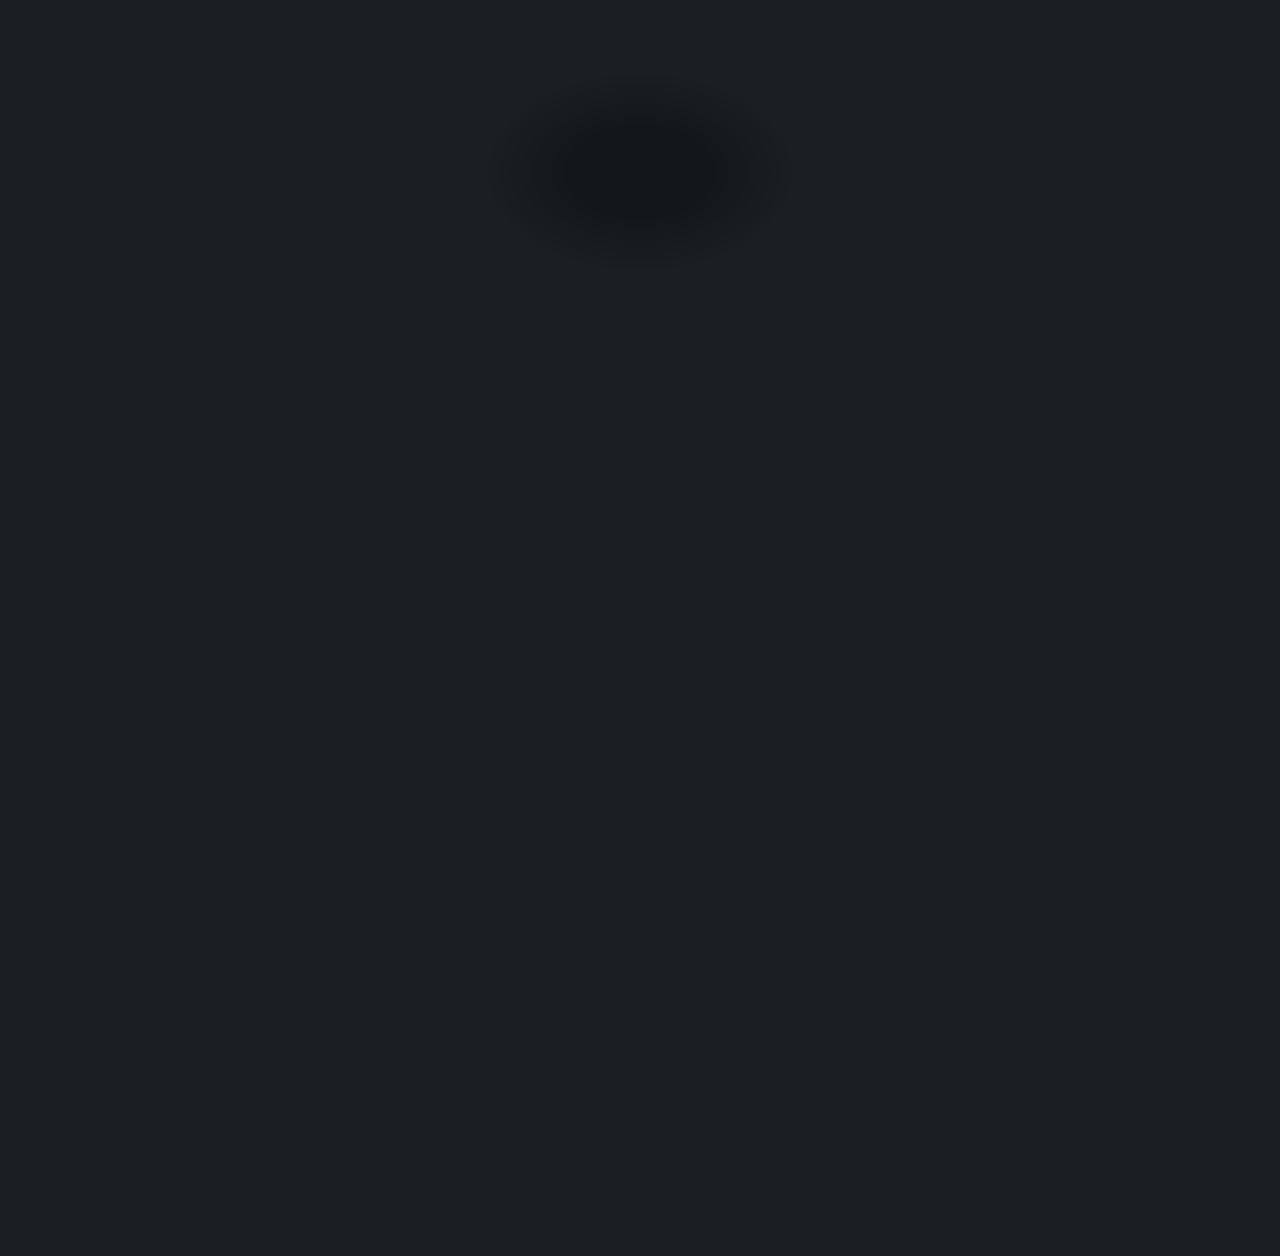
<file: games/echo-drift.html>
<!DOCTYPE HTML>
<html>
    <head>
        <title>Echo Drift — Jack Forfar</title>
        <meta charset="utf-8" />
        <meta name="viewport" content="width=device-width, initial-scale=1, user-scalable=no" />
        <link rel="stylesheet" href="/assets/css/main.css" />
    </head>
    <body class="is-preload">
        <div id="wrapper">
            <header id="header">
                <div class="logo"><span class="icon fa-gamepad"></span></div>
                <div class="content"><div class="inner"><h1>Echo Drift</h1><p>Rhythm-driven exploration — Godot</p></div></div>
                <nav><ul><li><a href="/index.html">Home</a></li></ul></nav>
            </header>

            <div id="main">
                <article>
                    <h2 class="major">Overview</h2>
                    <span class="image main"><img src="/images/pic02.jpg" alt="Echo Drift screenshot" /></span>
                    <p>Echo Drift is a rhythm-driven exploration game with dynamic audio-reactive lighting and branching paths. Built in Godot with a focus on tight movement and immersive audio feedback.</p>

                    <h3>Features</h3>
                    <ul>
                        <li>Audio-reactive environments</li>
                        <li>Branching exploration paths</li>
                        <li>Adaptive soundtrack and SFX</li>
                    </ul>

                    <h3>Controls</h3>
                    <p>Keyboard / Controller: move, jump, interact. Detailed controls will be listed here.</p>

                    <h3>Media & Downloads</h3>
                    <p>Links, builds and demo info go here.</p>
                </article>
            </div>

            <footer id="footer">
                <p class="copyright">&copy; 2026 Jack Forfar.</p>
            </footer>
        </div>
        <script src="/assets/js/jquery.min.js"></script>
        <script src="/assets/js/main.js"></script>
    </body>
</html>
</file>
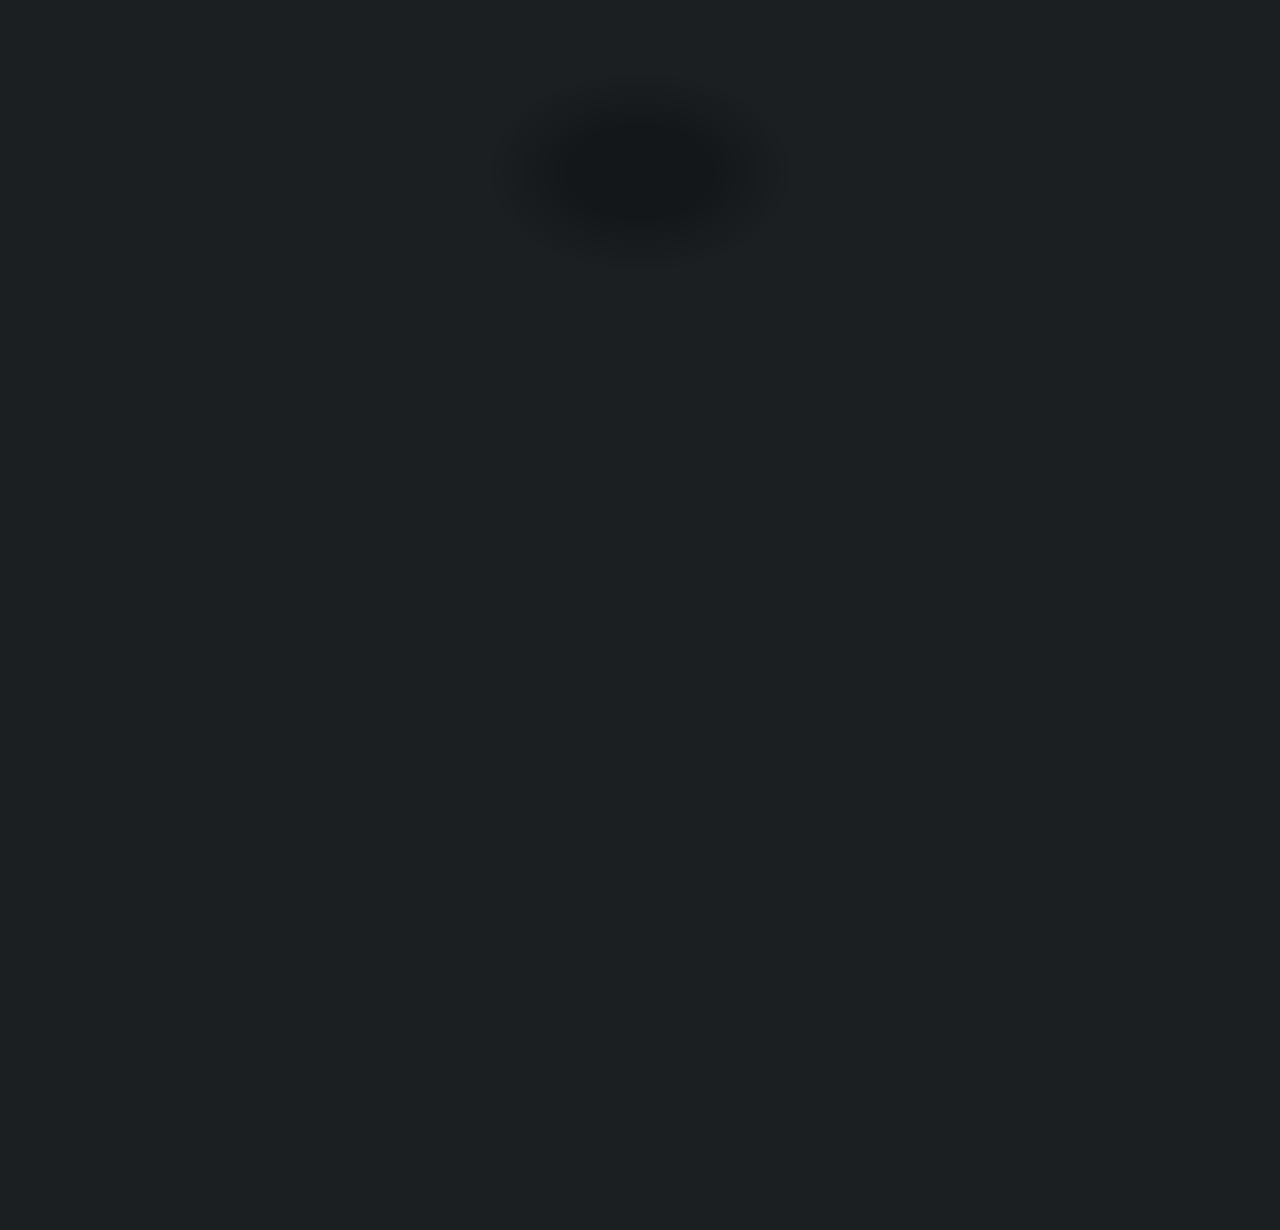
<file: games/neon-runner.html>
<!DOCTYPE HTML>
<html>
    <head>
        <title>Neon Runner — Jack Forfar</title>
        <meta charset="utf-8" />
        <meta name="viewport" content="width=device-width, initial-scale=1, user-scalable=no" />
        <link rel="stylesheet" href="/assets/css/main.css" />
    </head>
    <body class="is-preload">
        <div id="wrapper">
            <header id="header">
                <div class="logo"><span class="icon fa-gamepad"></span></div>
                <div class="content"><div class="inner"><h1>Neon Runner</h1><p>Fast-paced platformer — Unity</p></div></div>
                <nav><ul><li><a href="/index.html">Home</a></li></ul></nav>
            </header>

            <div id="main">
                <article>
                    <h2 class="major">Overview</h2>
                    <span class="image main"><img src="/images/pic04.jpg" alt="Neon Runner screenshot" /></span>
                    <p>Neon Runner is a fast-paced platformer with modular challenge rooms, polished jump mechanics and a synthwave aesthetic. Designed for quick runs and high-score play.</p>

                    <h3>Features</h3>
                    <ul>
                        <li>Precision platforming</li>
                        <li>Modular challenge rooms</li>
                        <li>Leaderboards and scoring</li>
                    </ul>

                    <h3>Controls</h3>
                    <p>Keyboard / Controller: move, dash, jump. Controls tuned for tight responsiveness.</p>

                    <h3>Media & Downloads</h3>
                    <p>Links and builds will be added here.</p>
                </article>
            </div>

            <footer id="footer">
                <p class="copyright">&copy; 2026 Jack Forfar.</p>
            </footer>
        </div>
        <script src="/assets/js/jquery.min.js"></script>
        <script src="/assets/js/main.js"></script>
    </body>
</html>
</file>
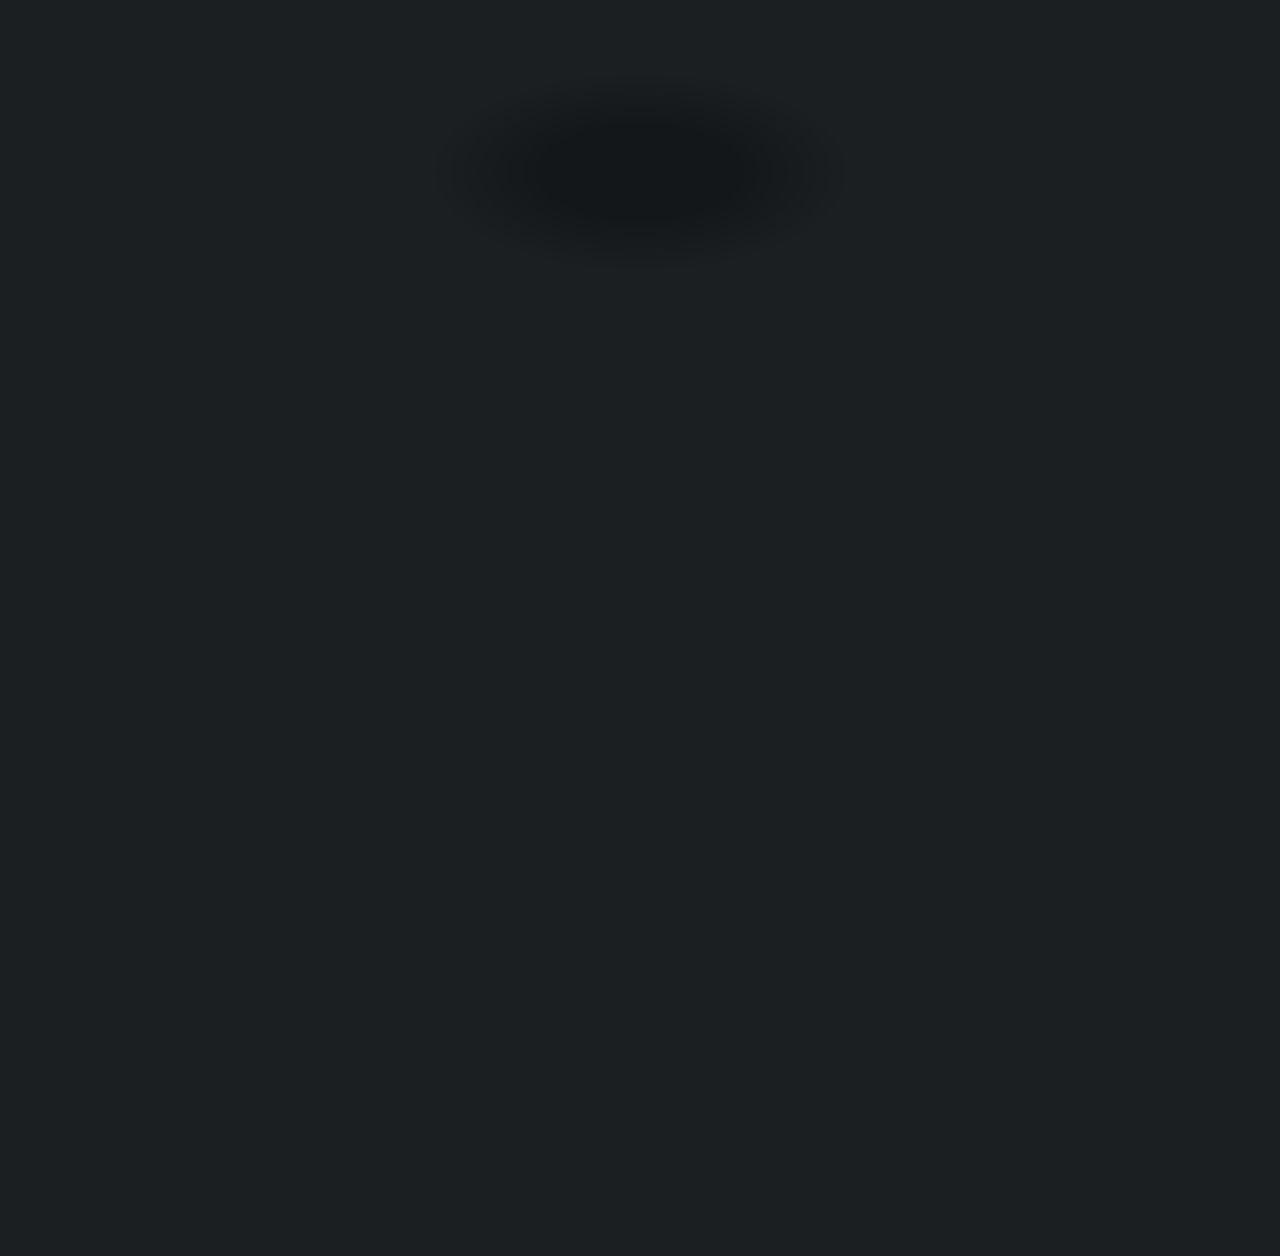
<file: games/prototype-toolkit.html>
<!DOCTYPE HTML>
<html>
    <head>
        <title>Prototype Toolkit — Jack Forfar</title>
        <meta charset="utf-8" />
        <meta name="viewport" content="width=device-width, initial-scale=1, user-scalable=no" />
        <link rel="stylesheet" href="/assets/css/main.css" />
    </head>
    <body class="is-preload">
        <div id="wrapper">
            <header id="header">
                <div class="logo"><span class="icon fa-gamepad"></span></div>
                <div class="content"><div class="inner"><h1>Prototype Toolkit</h1><p>Tools & workflows</p></div></div>
                <nav><ul><li><a href="/index.html">Home</a></li></ul></nav>
            </header>

            <div id="main">
                <article>
                    <h2 class="major">Overview</h2>
                    <span class="image main"><img src="/images/pic05.jpg" alt="Toolkit screenshot" /></span>
                    <p>Prototype Toolkit is a set of editor tools (level editor, dialogue sequencer and balance dashboard) used to accelerate iteration and prototyping.</p>

                    <h3>Features</h3>
                    <ul>
                        <li>Level editor with drag & drop</li>
                        <li>Dialogue sequencer with branching</li>
                        <li>Live tuning dashboard</li>
                    </ul>

                    <h3>Integration</h3>
                    <p>Integrates with Unity and Godot pipelines; includes sample projects and documentation.</p>

                    <h3>Downloads</h3>
                    <p>Links to tools and repos go here.</p>
                </article>
            </div>

            <footer id="footer">
                <p class="copyright">&copy; 2026 Jack Forfar.</p>
            </footer>
        </div>
        <script src="/assets/js/jquery.min.js"></script>
        <script src="/assets/js/main.js"></script>
    </body>
</html>
</file>
<file: assets/css/main.css>
@import url(fontawesome-all.min.css);
@import url("https://fonts.googleapis.com/css?family=Source+Sans+Pro:300italic,600italic,300,600");

/*
	Dimension by HTML5 UP
	html5up.net | @ajlkn
	Free for personal and commercial use under the CCA 3.0 license (html5up.net/license)
*/

html, body, div, span, applet, object,
iframe, h1, h2, h3, h4, h5, h6, p, blockquote,
pre, a, abbr, acronym, address, big, cite,
code, del, dfn, em, img, ins, kbd, q, s, samp,
small, strike, strong, sub, sup, tt, var, b,
u, i, center, dl, dt, dd, ol, ul, li, fieldset,
form, label, legend, table, caption, tbody,
tfoot, thead, tr, th, td, article, aside,
canvas, details, embed, figure, figcaption,
footer, header, hgroup, menu, nav, output, ruby,
section, summary, time, mark, audio, video {
	margin: 0;
	padding: 0;
	border: 0;
	font-size: 100%;
	font: inherit;
	vertical-align: baseline;}

article, aside, details, figcaption, figure,
footer, header, hgroup, menu, nav, section {
	display: block;}

body {
	line-height: 1;
}

ol, ul {
	list-style: none;
}

blockquote, q {
	quotes: none;
}

	blockquote:before, blockquote:after, q:before, q:after {
		content: '';
		content: none;
	}

table {
	border-collapse: collapse;
	border-spacing: 0;
}

body {
	-webkit-text-size-adjust: none;
}

mark {
	background-color: transparent;
	color: inherit;
}

input::-moz-focus-inner {
	border: 0;
	padding: 0;
}

input, select, textarea {
	-moz-appearance: none;
	-webkit-appearance: none;
	-ms-appearance: none;
	appearance: none;
}

/* Basic */

	@-ms-viewport {
		width: device-width;
	}

	@media screen and (max-width: 480px) {

		html, body {
			min-width: 320px;
		}

	}

	html {
		box-sizing: border-box;
	}

	*, *:before, *:after {
		box-sizing: inherit;
	}

	body {
		background: #1b1f22;
	}

		body.is-preload *, body.is-preload *:before, body.is-preload *:after {
			-moz-animation: none !important;
			-webkit-animation: none !important;
			-ms-animation: none !important;
			animation: none !important;
			-moz-transition: none !important;
			-webkit-transition: none !important;
			-ms-transition: none !important;
			transition: none !important;
		}

/* Type */

	html {
		font-size: 16pt;
	}

		@media screen and (max-width: 1680px) {

			html {
				font-size: 12pt;
			}

		}

		@media screen and (max-width: 736px) {

			html {
				font-size: 11pt;
			}

		}

		@media screen and (max-width: 360px) {

			html {
				font-size: 10pt;
			}

		}

	body, input, select, textarea {
		color: #ffffff;
		font-family: "Source Sans Pro", sans-serif;
		font-weight: 300;
		font-size: 1rem;
		line-height: 1.65;
	}

	a {
		-moz-transition: color 0.2s ease-in-out, background-color 0.2s ease-in-out, border-bottom-color 0.2s ease-in-out;
		-webkit-transition: color 0.2s ease-in-out, background-color 0.2s ease-in-out, border-bottom-color 0.2s ease-in-out;
		-ms-transition: color 0.2s ease-in-out, background-color 0.2s ease-in-out, border-bottom-color 0.2s ease-in-out;
		transition: color 0.2s ease-in-out, background-color 0.2s ease-in-out, border-bottom-color 0.2s ease-in-out;
		border-bottom: dotted 1px rgba(255, 255, 255, 0.5);
		text-decoration: none;
		color: inherit;
	}

		a:hover {
			border-bottom-color: transparent;
		}

	strong, b {
		color: #ffffff;
		font-weight: 600;
	}

	em, i {
		font-style: italic;
	}

	p {
		margin: 0 0 2rem 0;
	}

	h1, h2, h3, h4, h5, h6 {
		color: #ffffff;
		font-weight: 600;
		line-height: 1.5;
		margin: 0 0 1rem 0;
		text-transform: uppercase;
		letter-spacing: 0.2rem;
	}

		h1 a, h2 a, h3 a, h4 a, h5 a, h6 a {
			color: inherit;
			text-decoration: none;
		}

		h1.major, h2.major, h3.major, h4.major, h5.major, h6.major {
			border-bottom: solid 1px #ffffff;
			width: -moz-max-content;
			width: -webkit-max-content;
			width: -ms-max-content;
			width: max-content;
			padding-bottom: 0.5rem;
			margin: 0 0 2rem 0;
		}

	h1 {
		font-size: 2.25rem;
		line-height: 1.3;
		letter-spacing: 0.5rem;
	}

	h2 {
		font-size: 1.5rem;
		line-height: 1.4;
		letter-spacing: 0.5rem;
	}

	h3 {
		font-size: 1rem;
	}

	h4 {
		font-size: 0.8rem;
	}

	h5 {
		font-size: 0.7rem;
	}

	h6 {
		font-size: 0.6rem;
	}

	@media screen and (max-width: 736px) {

		h1 {
			font-size: 1.75rem;
			line-height: 1.4;
		}

		h2 {
			font-size: 1.25em;
			line-height: 1.5;
		}

	}

	sub {
		font-size: 0.8rem;
		position: relative;
		top: 0.5rem;
	}

	sup {
		font-size: 0.8rem;
		position: relative;
		top: -0.5rem;
	}

	blockquote {
		border-left: solid 4px #ffffff;
		font-style: italic;
		margin: 0 0 2rem 0;
		padding: 0.5rem 0 0.5rem 2rem;
	}

	code {
		background: rgba(255, 255, 255, 0.075);
		border-radius: 4px;
		font-family: "Courier New", monospace;
		font-size: 0.9rem;
		margin: 0 0.25rem;
		padding: 0.25rem 0.65rem;
	}

	pre {
		-webkit-overflow-scrolling: touch;
		font-family: "Courier New", monospace;
		font-size: 0.9rem;
		margin: 0 0 2rem 0;
	}

		pre code {
			display: block;
			line-height: 1.75;
			padding: 1rem 1.5rem;
			overflow-x: auto;
		}

	hr {
		border: 0;
		border-bottom: solid 1px #ffffff;
		margin: 2.75rem 0;
	}

	.align-left {
		text-align: left;
	}

	.align-center {
		text-align: center;
	}

	.align-right {
		text-align: right;
	}

/* Form */

	form {
		margin: 0 0 2rem 0;
	}

		form > :last-child {
			margin-bottom: 0;
		}

		form > .fields {
			display: -moz-flex;
			display: -webkit-flex;
			display: -ms-flex;
			display: flex;
			-moz-flex-wrap: wrap;
			-webkit-flex-wrap: wrap;
			-ms-flex-wrap: wrap;
			flex-wrap: wrap;
			width: calc(100% + 3rem);
			margin: -1.5rem 0 2rem -1.5rem;
		}

			form > .fields > .field {
				-moz-flex-grow: 0;
				-webkit-flex-grow: 0;
				-ms-flex-grow: 0;
				flex-grow: 0;
				-moz-flex-shrink: 0;
				-webkit-flex-shrink: 0;
				-ms-flex-shrink: 0;
				flex-shrink: 0;
				padding: 1.5rem 0 0 1.5rem;
				width: calc(100% - 1.5rem);
			}

				form > .fields > .field.half {
					width: calc(50% - 0.75rem);
				}

				form > .fields > .field.third {
					width: calc(100%/3 - 0.5rem);
				}

				form > .fields > .field.quarter {
					width: calc(25% - 0.375rem);
				}

		@media screen and (max-width: 480px) {

			form > .fields {
				width: calc(100% + 3rem);
				margin: -1.5rem 0 2rem -1.5rem;
			}

				form > .fields > .field {
					padding: 1.5rem 0 0 1.5rem;
					width: calc(100% - 1.5rem);
				}

					form > .fields > .field.half {
						width: calc(100% - 1.5rem);
					}

					form > .fields > .field.third {
						width: calc(100% - 1.5rem);
					}

					form > .fields > .field.quarter {
						width: calc(100% - 1.5rem);
					}

		}

	label {
		color: #ffffff;
		display: block;
		font-size: 0.8rem;
		font-weight: 300;
		letter-spacing: 0.2rem;
		line-height: 1.5;
		margin: 0 0 1rem 0;
		text-transform: uppercase;
	}

	input[type="text"],
	input[type="password"],
	input[type="email"],
	input[type="tel"],
	select,
	textarea {
		-moz-appearance: none;
		-webkit-appearance: none;
		-ms-appearance: none;
		appearance: none;
		-moz-transition: border-color 0.2s ease-in-out, box-shadow 0.2s ease-in-out, background-color 0.2s ease-in-out;
		-webkit-transition: border-color 0.2s ease-in-out, box-shadow 0.2s ease-in-out, background-color 0.2s ease-in-out;
		-ms-transition: border-color 0.2s ease-in-out, box-shadow 0.2s ease-in-out, background-color 0.2s ease-in-out;
		transition: border-color 0.2s ease-in-out, box-shadow 0.2s ease-in-out, background-color 0.2s ease-in-out;
		background-color: transparent;
		border-radius: 4px;
		border: solid 1px #ffffff;
		color: inherit;
		display: block;
		outline: 0;
		padding: 0 1rem;
		text-decoration: none;
		width: 100%;
	}

		input[type="text"]:invalid,
		input[type="password"]:invalid,
		input[type="email"]:invalid,
		input[type="tel"]:invalid,
		select:invalid,
		textarea:invalid {
			box-shadow: none;
		}

		input[type="text"]:focus,
		input[type="password"]:focus,
		input[type="email"]:focus,
		input[type="tel"]:focus,
		select:focus,
		textarea:focus {
			background: rgba(255, 255, 255, 0.075);
			border-color: #ffffff;
			box-shadow: 0 0 0 1px #ffffff;
		}

	select {
		background-image: url("data:image/svg+xml;charset=utf8,%3Csvg xmlns='http://www.w3.org/2000/svg' width='40' height='40' preserveAspectRatio='none' viewBox='0 0 40 40'%3E%3Cpath d='M9.4,12.3l10.4,10.4l10.4-10.4c0.2-0.2,0.5-0.4,0.9-0.4c0.3,0,0.6,0.1,0.9,0.4l3.3,3.3c0.2,0.2,0.4,0.5,0.4,0.9 c0,0.4-0.1,0.6-0.4,0.9L20.7,31.9c-0.2,0.2-0.5,0.4-0.9,0.4c-0.3,0-0.6-0.1-0.9-0.4L4.3,17.3c-0.2-0.2-0.4-0.5-0.4-0.9 c0-0.4,0.1-0.6,0.4-0.9l3.3-3.3c0.2-0.2,0.5-0.4,0.9-0.4S9.1,12.1,9.4,12.3z' fill='%23ffffff' /%3E%3C/svg%3E");
		background-size: 1.25rem;
		background-repeat: no-repeat;
		background-position: calc(100% - 1rem) center;
		height: 2.75rem;
		padding-right: 2.75rem;
		text-overflow: ellipsis;
	}

		select option {
			color: #ffffff;
			background: #1b1f22;
		}

		select:focus::-ms-value {
			background-color: transparent;
		}

		select::-ms-expand {
			display: none;
		}

	input[type="text"],
	input[type="password"],
	input[type="email"],
	select {
		height: 2.75rem;
	}

	textarea {
		padding: 0.75rem 1rem;
	}

	input[type="checkbox"],
	input[type="radio"] {
		-moz-appearance: none;
		-webkit-appearance: none;
		-ms-appearance: none;
		appearance: none;
		display: block;
		float: left;
		margin-right: -2rem;
		opacity: 0;
		width: 1rem;
		z-index: -1;
	}

		input[type="checkbox"] + label,
		input[type="radio"] + label {
			text-decoration: none;
			-moz-user-select: none;
			-webkit-user-select: none;
			-ms-user-select: none;
			user-select: none;
			color: #ffffff;
			cursor: pointer;
			display: inline-block;
			font-size: 0.8rem;
			font-weight: 300;
			margin: 0 0 0.5rem 0;
			padding-left: 2.65rem;
			padding-right: 0.75rem;
			position: relative;
		}

			input[type="checkbox"] + label:before,
			input[type="radio"] + label:before {
				-moz-osx-font-smoothing: grayscale;
				-webkit-font-smoothing: antialiased;
				display: inline-block;
				font-style: normal;
				font-variant: normal;
				text-rendering: auto;
				line-height: 1;
				text-transform: none !important;
				font-family: 'Font Awesome 5 Free';
				font-weight: 900;
			}

			input[type="checkbox"] + label:before,
			input[type="radio"] + label:before {
				-moz-transition: border-color 0.2s ease-in-out, box-shadow 0.2s ease-in-out, background-color 0.2s ease-in-out;
				-webkit-transition: border-color 0.2s ease-in-out, box-shadow 0.2s ease-in-out, background-color 0.2s ease-in-out;
				-ms-transition: border-color 0.2s ease-in-out, box-shadow 0.2s ease-in-out, background-color 0.2s ease-in-out;
				transition: border-color 0.2s ease-in-out, box-shadow 0.2s ease-in-out, background-color 0.2s ease-in-out;
				border-radius: 4px;
				border: solid 1px #ffffff;
				content: '';
				display: inline-block;
				height: 1.65rem;
				left: 0;
				line-height: 1.65rem;
				position: absolute;
				text-align: center;
				top: -0.15rem;
				width: 1.65rem;
			}

		input[type="checkbox"]:checked + label:before,
		input[type="radio"]:checked + label:before {
			background: #ffffff !important;
			border-color: #ffffff !important;
			color: #1b1f22;
			content: '\f00c';
		}

		input[type="checkbox"]:focus + label:before,
		input[type="radio"]:focus + label:before {
			background: rgba(255, 255, 255, 0.075);
			border-color: #ffffff;
			box-shadow: 0 0 0 1px #ffffff;
		}

	input[type="checkbox"] + label:before {
		border-radius: 4px;
	}

	input[type="radio"] + label:before {
		border-radius: 100%;
	}

	::-webkit-input-placeholder {
		color: rgba(255, 255, 255, 0.5) !important;
		opacity: 1.0;
	}

	:-moz-placeholder {
		color: rgba(255, 255, 255, 0.5) !important;
		opacity: 1.0;
	}

	::-moz-placeholder {
		color: rgba(255, 255, 255, 0.5) !important;
		opacity: 1.0;
	}

	:-ms-input-placeholder {
		color: rgba(255, 255, 255, 0.5) !important;
		opacity: 1.0;
	}

	.formerize-placeholder {
		color: rgba(255, 255, 255, 0.5) !important;
		opacity: 1.0;
	}

/* Box */

	.box {
		border-radius: 4px;
		border: solid 1px #ffffff;
		margin-bottom: 2rem;
		padding: 1.5em;
	}

		.box > :last-child,
		.box > :last-child > :last-child,
		.box > :last-child > :last-child > :last-child {
			margin-bottom: 0;
		}

		.box.alt {
			border: 0;
			border-radius: 0;
			padding: 0;
		}

/* Icon */

	.icon {
		text-decoration: none;
		border-bottom: none;
		position: relative;
	}

		.icon:before {
			-moz-osx-font-smoothing: grayscale;
			-webkit-font-smoothing: antialiased;
			display: inline-block;
			font-style: normal;
			font-variant: normal;
			text-rendering: auto;
			line-height: 1;
			text-transform: none !important;
			font-family: 'Font Awesome 5 Free';
			font-weight: 400;
		}

		.icon > .label {
			display: none;
		}

		.icon:before {
			line-height: inherit;
		}

		.icon.solid:before {
			font-weight: 900;
		}

		.icon.brands:before {
			font-family: 'Font Awesome 5 Brands';
		}

/* Image */

	.image {
		border-radius: 4px;
		border: 0;
		display: inline-block;
		position: relative;
	}

		.image:before {
			pointer-events: none;
			background-image: url("../../images/overlay.png");
			background-color: rgba(19, 21, 25, 0.5);
			border-radius: 4px;
			content: '';
			display: block;
			height: 100%;
			left: 0;
			opacity: 0.5;
			position: absolute;
			top: 0;
			width: 100%;
		}

		.image img {
			border-radius: 4px;
			display: block;
		}

		.image.left, .image.right {
			max-width: 40%;
		}

			.image.left img, .image.right img {
				width: 100%;
			}

		.image.left {
			float: left;
			padding: 0 1.5em 1em 0;
			top: 0.25em;
		}

		.image.right {
			float: right;
			padding: 0 0 1em 1.5em;
			top: 0.25em;
		}

		.image.fit {
			display: block;
			margin: 0 0 2rem 0;
			width: 100%;
		}

			.image.fit img {
				width: 100%;
			}

		.image.main {
			display: block;
			margin: 2.5rem 0;
			width: 100%;
		}

			.image.main img {
				width: 100%;
			}

		@media screen and (max-width: 736px) {

			.image.main {
				margin: 2rem 0;
			}

		}

		@media screen and (max-width: 480px) {

			.image.main {
				margin: 1.5rem 0;
			}

		}

/* List */

	ol {
		list-style: decimal;
		margin: 0 0 2rem 0;
		padding-left: 1.25em;
	}

		ol li {
			padding-left: 0.25em;
		}

	ul {
		list-style: disc;
		margin: 0 0 2rem 0;
		padding-left: 1em;
	}

		ul li {
			padding-left: 0.5em;
		}

		ul.alt {
			list-style: none;
			padding-left: 0;
		}

			ul.alt li {
				border-top: solid 1px #ffffff;
				padding: 0.5em 0;
			}

				ul.alt li:first-child {
					border-top: 0;
					padding-top: 0;
				}

	dl {
		margin: 0 0 2rem 0;
	}

		dl dt {
			display: block;
			font-weight: 600;
			margin: 0 0 1rem 0;
		}

		dl dd {
			margin-left: 2rem;
		}

/* Actions */

	ul.actions {
		display: -moz-flex;
		display: -webkit-flex;
		display: -ms-flex;
		display: flex;
		cursor: default;
		list-style: none;
		margin-left: -1rem;
		padding-left: 0;
	}

		ul.actions li {
			padding: 0 0 0 1rem;
			vertical-align: middle;
		}

		ul.actions.special {
			-moz-justify-content: center;
			-webkit-justify-content: center;
			-ms-justify-content: center;
			justify-content: center;
			width: 100%;
			margin-left: 0;
		}

			ul.actions.special li:first-child {
				padding-left: 0;
			}

		ul.actions.stacked {
			-moz-flex-direction: column;
			-webkit-flex-direction: column;
			-ms-flex-direction: column;
			flex-direction: column;
			margin-left: 0;
		}

			ul.actions.stacked li {
				padding: 1.3rem 0 0 0;
			}

				ul.actions.stacked li:first-child {
					padding-top: 0;
				}

		ul.actions.fit {
			width: calc(100% + 1rem);
		}

			ul.actions.fit li {
				-moz-flex-grow: 1;
				-webkit-flex-grow: 1;
				-ms-flex-grow: 1;
				flex-grow: 1;
				-moz-flex-shrink: 1;
				-webkit-flex-shrink: 1;
				-ms-flex-shrink: 1;
				flex-shrink: 1;
				width: 100%;
			}

				ul.actions.fit li > * {
					width: 100%;
				}

			ul.actions.fit.stacked {
				width: 100%;
			}

		@media screen and (max-width: 480px) {

			ul.actions:not(.fixed) {
				-moz-flex-direction: column;
				-webkit-flex-direction: column;
				-ms-flex-direction: column;
				flex-direction: column;
				margin-left: 0;
				width: 100% !important;
			}

				ul.actions:not(.fixed) li {
					-moz-flex-grow: 1;
					-webkit-flex-grow: 1;
					-ms-flex-grow: 1;
					flex-grow: 1;
					-moz-flex-shrink: 1;
					-webkit-flex-shrink: 1;
					-ms-flex-shrink: 1;
					flex-shrink: 1;
					padding: 1rem 0 0 0;
					text-align: center;
					width: 100%;
				}

					ul.actions:not(.fixed) li > * {
						width: 100%;
					}

					ul.actions:not(.fixed) li:first-child {
						padding-top: 0;
					}

					ul.actions:not(.fixed) li input[type="submit"],
					ul.actions:not(.fixed) li input[type="reset"],
					ul.actions:not(.fixed) li input[type="button"],
					ul.actions:not(.fixed) li button,
					ul.actions:not(.fixed) li .button {
						width: 100%;
					}

						ul.actions:not(.fixed) li input[type="submit"].icon:before,
						ul.actions:not(.fixed) li input[type="reset"].icon:before,
						ul.actions:not(.fixed) li input[type="button"].icon:before,
						ul.actions:not(.fixed) li button.icon:before,
						ul.actions:not(.fixed) li .button.icon:before {
							margin-left: -0.5em;
						}

		}

/* Icons */

	ul.icons {
		cursor: default;
		list-style: none;
		padding-left: 0;
	}

		ul.icons li {
			display: inline-block;
			padding: 0 0.75em 0 0;
		}

			ul.icons li:last-child {
				padding-right: 0;
			}

			ul.icons li a {
				border-radius: 100%;
				box-shadow: inset 0 0 0 1px #ffffff;
				display: inline-block;
				height: 2.25rem;
				line-height: 2.25rem;
				text-align: center;
				width: 2.25rem;
			}

				ul.icons li a:hover {
					background-color: rgba(255, 255, 255, 0.075);
				}

				ul.icons li a:active {
					background-color: rgba(255, 255, 255, 0.175);
				}

/* Table */

	.table-wrapper {
		-webkit-overflow-scrolling: touch;
		overflow-x: auto;
	}

	table {
		margin: 0 0 2rem 0;
		width: 100%;
	}

		table tbody tr {
			border: solid 1px #ffffff;
			border-left: 0;
			border-right: 0;
		}

			table tbody tr:nth-child(2n + 1) {
				background-color: rgba(255, 255, 255, 0.075);
			}

		table td {
			padding: 0.75em 0.75em;
		}

		table th {
			color: #ffffff;
			font-size: 0.9em;
			font-weight: 600;
			padding: 0 0.75em 0.75em 0.75em;
			text-align: left;
		}

		table thead {
			border-bottom: solid 2px #ffffff;
		}

		table tfoot {
			border-top: solid 2px #ffffff;
		}

		table.alt {
			border-collapse: separate;
		}

			table.alt tbody tr td {
				border: solid 1px #ffffff;
				border-left-width: 0;
				border-top-width: 0;
			}

				table.alt tbody tr td:first-child {
					border-left-width: 1px;
				}

			table.alt tbody tr:first-child td {
				border-top-width: 1px;
			}

			table.alt thead {
				border-bottom: 0;
			}

			table.alt tfoot {
				border-top: 0;
			}

/* Button */

	input[type="submit"],
	input[type="reset"],
	input[type="button"],
	button,
	.button {
		-moz-appearance: none;
		-webkit-appearance: none;
		-ms-appearance: none;
		appearance: none;
		-moz-transition: background-color 0.2s ease-in-out, color 0.2s ease-in-out;
		-webkit-transition: background-color 0.2s ease-in-out, color 0.2s ease-in-out;
		-ms-transition: background-color 0.2s ease-in-out, color 0.2s ease-in-out;
		transition: background-color 0.2s ease-in-out, color 0.2s ease-in-out;
		background-color: transparent;
		border-radius: 4px;
		border: 0;
		box-shadow: inset 0 0 0 1px #ffffff;
		color: #ffffff !important;
		cursor: pointer;
		display: inline-block;
		font-size: 0.8rem;
		font-weight: 300;
		height: 2.75rem;
		letter-spacing: 0.2rem;
		line-height: 2.75rem;
		outline: 0;
		padding: 0 1.25rem 0 1.35rem;
		text-align: center;
		text-decoration: none;
		text-transform: uppercase;
		white-space: nowrap;
	}

		input[type="submit"]:hover,
		input[type="reset"]:hover,
		input[type="button"]:hover,
		button:hover,
		.button:hover {
			background-color: rgba(255, 255, 255, 0.075);
		}

		input[type="submit"]:active,
		input[type="reset"]:active,
		input[type="button"]:active,
		button:active,
		.button:active {
			background-color: rgba(255, 255, 255, 0.175);
		}

		input[type="submit"].icon:before,
		input[type="reset"].icon:before,
		input[type="button"].icon:before,
		button.icon:before,
		.button.icon:before {
			margin-right: 0.5em;
		}

		input[type="submit"].fit,
		input[type="reset"].fit,
		input[type="button"].fit,
		button.fit,
		.button.fit {
			width: 100%;
		}

		input[type="submit"].small,
		input[type="reset"].small,
		input[type="button"].small,
		button.small,
		.button.small {
			font-size: 0.6rem;
			height: 2.0625rem;
			line-height: 2.0625rem;
		}

		input[type="submit"].primary,
		input[type="reset"].primary,
		input[type="button"].primary,
		button.primary,
		.button.primary {
			background-color: #ffffff;
			color: #1b1f22 !important;
			font-weight: 600;
		}

		input[type="submit"].disabled, input[type="submit"]:disabled,
		input[type="reset"].disabled,
		input[type="reset"]:disabled,
		input[type="button"].disabled,
		input[type="button"]:disabled,
		button.disabled,
		button:disabled,
		.button.disabled,
		.button:disabled {
			pointer-events: none;
			cursor: default;
			opacity: 0.25;
		}

	input[type="submit"],
	input[type="reset"],
	input[type="button"],
	button {
		line-height: calc(2.75rem - 2px);
	}

/* BG */

	#bg {
		-moz-transform: scale(1.0);
		-webkit-transform: scale(1.0);
		-ms-transform: scale(1.0);
		transform: scale(1.0);
		-webkit-backface-visibility: hidden;
		position: fixed;
		top: 0;
		left: 0;
		width: 100%;
		height: 100vh;
		z-index: 1;
	}

		#bg:before, #bg:after {
			content: '';
			display: block;
			position: absolute;
			top: 0;
			left: 0;
			width: 100%;
			height: 100%;
		}

		#bg:before {
			-moz-transition: background-color 2.5s ease-in-out;
			-webkit-transition: background-color 2.5s ease-in-out;
			-ms-transition: background-color 2.5s ease-in-out;
			transition: background-color 2.5s ease-in-out;
			-moz-transition-delay: 0.75s;
			-webkit-transition-delay: 0.75s;
			-ms-transition-delay: 0.75s;
			transition-delay: 0.75s;
			background-image: linear-gradient(to top, rgba(19, 21, 25, 0.5), rgba(19, 21, 25, 0.5)), url("../../images/overlay.png");
			background-size: auto,
 256px 256px;
			background-position: center,
 center;
			background-repeat: no-repeat,
 repeat;
			z-index: 2;
		}

		#bg:after {
			-moz-transform: scale(1.125);
			-webkit-transform: scale(1.125);
			-ms-transform: scale(1.125);
			transform: scale(1.125);
			-moz-transition: -moz-transform 0.325s ease-in-out, -moz-filter 0.325s ease-in-out;
			-webkit-transition: -webkit-transform 0.325s ease-in-out, -webkit-filter 0.325s ease-in-out;
			-ms-transition: -ms-transform 0.325s ease-in-out, -ms-filter 0.325s ease-in-out;
			transition: transform 0.325s ease-in-out, filter 0.325s ease-in-out;
			background-image: url("../../images/bg.jpg");
			background-position: center;
			background-size: cover;
			background-repeat: no-repeat;
			z-index: 1;
		}

		body.is-article-visible #bg:after {
			-moz-transform: scale(1.0825);
			-webkit-transform: scale(1.0825);
			-ms-transform: scale(1.0825);
			transform: scale(1.0825);
			-moz-filter: blur(0.2rem);
			-webkit-filter: blur(0.2rem);
			-ms-filter: blur(0.2rem);
			filter: blur(0.2rem);
		}

		body.is-preload #bg:before {
			background-color: #000000;
		}

/* Wrapper */

	#wrapper {
		display: -moz-flex;
		display: -webkit-flex;
		display: -ms-flex;
		display: flex;
		-moz-flex-direction: column;
		-webkit-flex-direction: column;
		-ms-flex-direction: column;
		flex-direction: column;
		-moz-align-items: center;
		-webkit-align-items: center;
		-ms-align-items: center;
		align-items: center;
		-moz-justify-content: space-between;
		-webkit-justify-content: space-between;
		-ms-justify-content: space-between;
		justify-content: space-between;
		position: relative;
		min-height: 100vh;
		width: 100%;
		padding: 4rem 2rem;
		z-index: 3;
	}

		#wrapper:before {
			content: '';
			display: block;
		}

		@media screen and (max-width: 1680px) {

			#wrapper {
				padding: 3rem 2rem;
			}

		}

		@media screen and (max-width: 736px) {

			#wrapper {
				padding: 2rem 1rem;
			}

		}

		@media screen and (max-width: 480px) {

			#wrapper {
				padding: 1rem;
			}

		}

/* Header */

	#header {
		display: -moz-flex;
		display: -webkit-flex;
		display: -ms-flex;
		display: flex;
		-moz-flex-direction: column;
		-webkit-flex-direction: column;
		-ms-flex-direction: column;
		flex-direction: column;
		-moz-align-items: center;
		-webkit-align-items: center;
		-ms-align-items: center;
		align-items: center;
		-moz-transition: -moz-transform 0.325s ease-in-out, -moz-filter 0.325s ease-in-out, opacity 0.325s ease-in-out;
		-webkit-transition: -webkit-transform 0.325s ease-in-out, -webkit-filter 0.325s ease-in-out, opacity 0.325s ease-in-out;
		-ms-transition: -ms-transform 0.325s ease-in-out, -ms-filter 0.325s ease-in-out, opacity 0.325s ease-in-out;
		transition: transform 0.325s ease-in-out, filter 0.325s ease-in-out, opacity 0.325s ease-in-out;
		background-image: -moz-radial-gradient(rgba(0, 0, 0, 0.25) 25%, rgba(0, 0, 0, 0) 55%);
		background-image: -webkit-radial-gradient(rgba(0, 0, 0, 0.25) 25%, rgba(0, 0, 0, 0) 55%);
		background-image: -ms-radial-gradient(rgba(0, 0, 0, 0.25) 25%, rgba(0, 0, 0, 0) 55%);
		background-image: radial-gradient(rgba(0, 0, 0, 0.25) 25%, rgba(0, 0, 0, 0) 55%);
		max-width: 100%;
		text-align: center;
	}

		#header > * {
			-moz-transition: opacity 0.325s ease-in-out;
			-webkit-transition: opacity 0.325s ease-in-out;
			-ms-transition: opacity 0.325s ease-in-out;
			transition: opacity 0.325s ease-in-out;
			position: relative;
			margin-top: 3.5rem;
		}

			#header > *:before {
				content: '';
				display: block;
				position: absolute;
				top: calc(-3.5rem - 1px);
				left: calc(50% - 1px);
				width: 1px;
				height: calc(3.5rem + 1px);
				background: #ffffff;
			}

		#header > :first-child {
			margin-top: 0;
		}

			#header > :first-child:before {
				display: none;
			}

		#header .logo {
			width: 5.5rem;
			height: 5.5rem;
			line-height: 5.5rem;
			border: solid 1px #ffffff;
			border-radius: 100%;
		}

			#header .logo .icon:before {
				font-size: 2rem;
			}

		#header .content {
			border-style: solid;
			border-color: #ffffff;
			border-top-width: 1px;
			border-bottom-width: 1px;
			max-width: 100%;
		}

			#header .content .inner {
				-moz-transition: max-height 0.75s ease, padding 0.75s ease, opacity 0.325s ease-in-out;
				-webkit-transition: max-height 0.75s ease, padding 0.75s ease, opacity 0.325s ease-in-out;
				-ms-transition: max-height 0.75s ease, padding 0.75s ease, opacity 0.325s ease-in-out;
				transition: max-height 0.75s ease, padding 0.75s ease, opacity 0.325s ease-in-out;
				-moz-transition-delay: 0.25s;
				-webkit-transition-delay: 0.25s;
				-ms-transition-delay: 0.25s;
				transition-delay: 0.25s;
				padding: 3rem 2rem;
				max-height: 40rem;
				overflow: hidden;
			}

				#header .content .inner > :last-child {
					margin-bottom: 0;
				}

			#header .content p {
				text-transform: uppercase;
				letter-spacing: 0.2rem;
				font-size: 0.8rem;
				line-height: 2;
			}

		#header nav ul {
			display: -moz-flex;
			display: -webkit-flex;
			display: -ms-flex;
			display: flex;
			margin-bottom: 0;
			list-style: none;
			padding-left: 0;
			border: solid 1px #ffffff;
			border-radius: 4px;
		}

			#header nav ul li {
				padding-left: 0;
				border-left: solid 1px #ffffff;
			}

				#header nav ul li:first-child {
					border-left: 0;
				}

				#header nav ul li a {
					display: block;
					min-width: 7.5rem;
					height: 2.75rem;
					line-height: 2.75rem;
					padding: 0 1.25rem 0 1.45rem;
					text-transform: uppercase;
					letter-spacing: 0.2rem;
					font-size: 0.8rem;
					border-bottom: 0;
				}

					#header nav ul li a:hover {
						background-color: rgba(255, 255, 255, 0.075);
					}

					#header nav ul li a:active {
						background-color: rgba(255, 255, 255, 0.175);
					}

		#header nav.use-middle:after {
			content: '';
			display: block;
			position: absolute;
			top: 0;
			left: calc(50% - 1px);
			width: 1px;
			height: 100%;
			background: #ffffff;
		}

		#header nav.use-middle ul li.is-middle {
			border-left: 0;
		}

		body.is-article-visible #header {
			-moz-transform: scale(0.95);
			-webkit-transform: scale(0.95);
			-ms-transform: scale(0.95);
			transform: scale(0.95);
			-moz-filter: blur(0.1rem);
			-webkit-filter: blur(0.1rem);
			-ms-filter: blur(0.1rem);
			filter: blur(0.1rem);
			opacity: 0;
		}

		body.is-preload #header {
			-moz-filter: blur(0.125rem);
			-webkit-filter: blur(0.125rem);
			-ms-filter: blur(0.125rem);
			filter: blur(0.125rem);
		}

			body.is-preload #header > * {
				opacity: 0;
			}

			body.is-preload #header .content .inner {
				max-height: 0;
				padding-top: 0;
				padding-bottom: 0;
				opacity: 0;
			}

		@media screen and (max-width: 980px) {

			#header .content p br {
				display: none;
			}

		}

		@media screen and (max-width: 736px) {

			#header > * {
				margin-top: 2rem;
			}

				#header > *:before {
					top: calc(-2rem - 1px);
					height: calc(2rem + 1px);
				}

			#header .logo {
				width: 4.75rem;
				height: 4.75rem;
				line-height: 4.75rem;
			}

				#header .logo .icon:before {
					font-size: 1.75rem;
				}

			#header .content .inner {
				padding: 2.5rem 1rem;
			}

			#header .content p {
				line-height: 1.875;
			}

		}

		@media screen and (max-width: 480px) {

			#header {
				padding: 1.5rem 0;
			}

				#header .content .inner {
					padding: 2.5rem 0;
				}

				#header nav ul {
					-moz-flex-direction: column;
					-webkit-flex-direction: column;
					-ms-flex-direction: column;
					flex-direction: column;
					min-width: 10rem;
					max-width: 100%;
				}

					#header nav ul li {
						border-left: 0;
						border-top: solid 1px #ffffff;
					}

						#header nav ul li:first-child {
							border-top: 0;
						}

						#header nav ul li a {
							height: 3rem;
							line-height: 3rem;
							min-width: 0;
							width: 100%;
						}

				#header nav.use-middle:after {
					display: none;
				}

		}

/* Main */

	#main {
		-moz-flex-grow: 1;
		-webkit-flex-grow: 1;
		-ms-flex-grow: 1;
		flex-grow: 1;
		-moz-flex-shrink: 1;
		-webkit-flex-shrink: 1;
		-ms-flex-shrink: 1;
		flex-shrink: 1;
		display: -moz-flex;
		display: -webkit-flex;
		display: -ms-flex;
		display: flex;
		-moz-align-items: center;
		-webkit-align-items: center;
		-ms-align-items: center;
		align-items: center;
		-moz-justify-content: center;
		-webkit-justify-content: center;
		-ms-justify-content: center;
		justify-content: center;
		-moz-flex-direction: column;
		-webkit-flex-direction: column;
		-ms-flex-direction: column;
		flex-direction: column;
		position: relative;
		max-width: 100%;
		z-index: 3;
	}

		#main article {
			-moz-transform: translateY(0.25rem);
			-webkit-transform: translateY(0.25rem);
			-ms-transform: translateY(0.25rem);
			transform: translateY(0.25rem);
			-moz-transition: opacity 0.325s ease-in-out, -moz-transform 0.325s ease-in-out;
			-webkit-transition: opacity 0.325s ease-in-out, -webkit-transform 0.325s ease-in-out;
			-ms-transition: opacity 0.325s ease-in-out, -ms-transform 0.325s ease-in-out;
			transition: opacity 0.325s ease-in-out, transform 0.325s ease-in-out;
			padding: 4.5rem 2.5rem 1.5rem 2.5rem ;
			position: relative;
			width: 40rem;
			max-width: 100%;
			background-color: rgba(27, 31, 34, 0.85);
			border-radius: 4px;
			opacity: 0;
		}

			#main article.active {
				-moz-transform: translateY(0);
				-webkit-transform: translateY(0);
				-ms-transform: translateY(0);
				transform: translateY(0);
				opacity: 1;
			}

			#main article .close {
				display: block;
				position: absolute;
				top: 0;
				right: 0;
				width: 4rem;
				height: 4rem;
				cursor: pointer;
				text-indent: 4rem;
				overflow: hidden;
				white-space: nowrap;
			}

				#main article .close:before {
					-moz-transition: background-color 0.2s ease-in-out;
					-webkit-transition: background-color 0.2s ease-in-out;
					-ms-transition: background-color 0.2s ease-in-out;
					transition: background-color 0.2s ease-in-out;
					content: '';
					display: block;
					position: absolute;
					top: 0.75rem;
					left: 0.75rem;
					width: 2.5rem;
					height: 2.5rem;
					border-radius: 100%;
					background-position: center;
					background-image: url("data:image/svg+xml;charset=utf8,%3Csvg xmlns='http://www.w3.org/2000/svg' xmlns:xlink='http://www.w3.org/1999/xlink' width='20px' height='20px' viewBox='0 0 20 20' zoomAndPan='disable'%3E%3Cstyle%3Eline %7B stroke: %23ffffff%3B stroke-width: 1%3B %7D%3C/style%3E%3Cline x1='2' y1='2' x2='18' y2='18' /%3E%3Cline x1='18' y1='2' x2='2' y2='18' /%3E%3C/svg%3E");
					background-size: 20px 20px;
					background-repeat: no-repeat;
				}

				#main article .close:hover:before {
					background-color: rgba(255, 255, 255, 0.075);
				}

				#main article .close:active:before {
					background-color: rgba(255, 255, 255, 0.175);
				}

		@media screen and (max-width: 736px) {

			#main article {
				padding: 3.5rem 2rem 0.5rem 2rem ;
			}

				#main article .close:before {
					top: 0.875rem;
					left: 0.875rem;
					width: 2.25rem;
					height: 2.25rem;
					background-size: 14px 14px;
				}

		}

		@media screen and (max-width: 480px) {

			#main article {
				padding: 3rem 1.5rem 0.5rem 1.5rem ;
			}

		}

/* Footer */

/* Projects grid */
.projects{display:grid;grid-template-columns:repeat(auto-fit,minmax(220px,1fr));gap:1.25rem;margin-top:1.25rem}
.project{background:rgba(255,255,255,0.03);padding:1rem;border-radius:6px;text-align:center;cursor:pointer;transition:transform .18s ease,box-shadow .18s ease}
.project:hover{transform:translateY(-6px);box-shadow:0 10px 25px rgba(0,0,0,0.3)}
.project .thumb img{width:100%;height:140px;object-fit:cover;border-radius:4px}
.project h3{margin:.6rem 0 0;font-size:1.05rem}
.project .meta{color:var(--muted);font-size:.9rem;margin-top:.35rem}

/* Modal */
.modal{position:fixed;inset:0;display:none;align-items:center;justify-content:center;padding:2rem;background:rgba(0,0,0,0.75);z-index:1000}
.modal.open{display:flex}
.modal-inner{background:var(--panel-bg, #111);max-width:1000px;width:100%;border-radius:8px;overflow:hidden;display:flex;flex-wrap:wrap}
.modal-image{flex:1 1 320px;min-height:220px}
.modal-image img{width:100%;height:100%;object-fit:cover;display:block}
.modal-content{flex:1 1 320px;padding:1.25rem}
.modal-title{margin:0 0 .5rem;font-size:1.4rem}
.modal-desc{color:var(--muted)}
.modal-close{position:absolute;right:1.5rem;top:1rem;background:transparent;border:0;color:#fff;font-size:2rem;cursor:pointer}

@media (max-width:720px){
	.modal-inner{flex-direction:column}
	.modal-image{min-height:180px}
}

/* Project card subheadings */
.project-headings{display:flex;gap:.5rem;justify-content:center;margin-top:.6rem;flex-wrap:wrap}
.project-headings h4{background:rgba(255,255,255,0.03);padding:.25rem .5rem;border-radius:4px;margin:0;font-size:.82rem;color:var(--muted)}

.project-portfolio .intro-copy{max-width:42rem;margin:0 auto 2rem;color:rgba(255,255,255,0.8);font-size:1rem;line-height:1.8;text-align:center}
.project-summary-grid{display:grid;grid-template-columns:repeat(auto-fit,minmax(220px,1fr));gap:1.5rem;margin:0 auto 2rem;width:100%;max-width:1280px}
.project-card{background:rgba(255,255,255,0.05);border:1px solid rgba(255,255,255,0.08);border-radius:10px;overflow:hidden;transition:transform .25s ease,box-shadow .25s ease;display:flex;flex-direction:column;align-items:center;text-align:center;padding:1.5rem}
.project-card:hover{transform:translateY(-6px);box-shadow:0 18px 45px rgba(0,0,0,0.2)}
.project-card .thumb img{width:100%;height:160px;object-fit:cover;border-radius:8px}
.project-card h3{margin:1rem 0 0.25rem;font-size:1.15rem}
.project-card .meta{color:rgba(255,255,255,0.7);font-size:.9rem;margin-bottom:1rem}
.project-card .button.small{margin-top:auto}
.project-panel{display:grid;grid-template-columns:1fr 1fr;gap:2rem;align-items:center;max-width:1280px;margin:3rem auto;padding:2rem;backdrop-filter:blur(10px);background:rgba(255,255,255,0.04);border:1px solid rgba(255,255,255,0.08);border-radius:16px}
.project-panel.alt{background:rgba(0,0,0,0.35)}
.project-panel .panel-copy{color:rgba(255,255,255,0.95)}
.project-panel .project-tag{display:inline-block;margin:0 0 1rem;padding:.35rem .85rem;border:1px solid rgba(255,255,255,0.12);border-radius:999px;color:rgba(255,255,255,0.8);font-size:.85rem;text-transform:uppercase;letter-spacing:.12rem}
.project-panel ul{margin-top:1rem;list-style:disc inside;line-height:1.9}
.project-panel .panel-image img{width:100%;height:100%;max-height:420px;object-fit:cover;border-radius:12px}
@media screen and (max-width:960px){.project-panel{grid-template-columns:1fr;}}
@media screen and (max-width:736px){.project-card .thumb img{height:140px}.project-panel{padding:1.25rem}}

	#footer {
		-moz-transition: -moz-transform 0.325s ease-in-out, -moz-filter 0.325s ease-in-out, opacity 0.325s ease-in-out;
		-webkit-transition: -webkit-transform 0.325s ease-in-out, -webkit-filter 0.325s ease-in-out, opacity 0.325s ease-in-out;
		-ms-transition: -ms-transform 0.325s ease-in-out, -ms-filter 0.325s ease-in-out, opacity 0.325s ease-in-out;
		transition: transform 0.325s ease-in-out, filter 0.325s ease-in-out, opacity 0.325s ease-in-out;
		width: 100%;
		max-width: 100%;
		margin-top: 2rem;
		text-align: center;
	}

		#footer .copyright {
			letter-spacing: 0.2rem;
			font-size: 0.6rem;
			opacity: 0.75;
			margin-bottom: 0;
			text-transform: uppercase;
		}

		body.is-article-visible #footer {
			-moz-transform: scale(0.95);
			-webkit-transform: scale(0.95);
			-ms-transform: scale(0.95);
			transform: scale(0.95);
			-moz-filter: blur(0.1rem);
			-webkit-filter: blur(0.1rem);
			-ms-filter: blur(0.1rem);
			filter: blur(0.1rem);
			opacity: 0;
		}

		body.is-preload #footer {
			opacity: 0;
		}

/* Custom portfolio styles
   Dark, restrained project presentation layered over HTML5 UP Dimension. */
.header-role {
	margin-bottom: 0.5rem;
	color: #80b8db;
	font-size: 0.85rem;
	font-weight: 600;
	letter-spacing: 0.2rem;
}

#main article#work {
	width: 64rem;
}

.featured-project {
	display: grid;
	grid-template-columns: minmax(0, 1.35fr) minmax(17rem, 1fr);
	margin-bottom: 2rem;
	overflow: hidden;
	background: rgba(10, 15, 20, 0.72);
	border: 1px solid rgba(128, 184, 219, 0.24);
	border-radius: 0.35rem;
}

.featured-project-image {
	position: relative;
	min-height: 25rem;
}

.featured-project-image img {
	display: block;
	width: 100%;
	height: 100%;
	object-fit: cover;
}

.featured-label {
	position: absolute;
	left: 1rem;
	bottom: 1rem;
	padding: 0.45rem 0.7rem;
	background: rgba(14, 23, 31, 0.92);
	border-left: 3px solid #66a9d3;
	font-size: 0.75rem;
	font-weight: 600;
	letter-spacing: 0.12rem;
	text-transform: uppercase;
}

.featured-project-copy {
	display: flex;
	flex-direction: column;
	align-items: flex-start;
	justify-content: center;
	padding: 2rem;
}

.featured-project-copy .button {
	margin-top: 0.5rem;
}

.project-grid {
	display: grid;
	grid-template-columns: repeat(2, minmax(0, 1fr));
	gap: 1.25rem;
}

.project-card {
	display: flex;
	flex-direction: column;
	align-items: stretch;
	padding: 0;
	overflow: hidden;
	text-align: left;
	background: rgba(11, 17, 23, 0.68);
	border: 1px solid rgba(255, 255, 255, 0.12);
	border-radius: 0.35rem;
	transition: transform 0.2s ease, border-color 0.2s ease, box-shadow 0.2s ease;
}

.project-card:hover {
	transform: translateY(-0.25rem);
	border-color: rgba(102, 169, 211, 0.65);
	box-shadow: 0 0.8rem 1.8rem rgba(0, 0, 0, 0.28);
}

.project-card img {
	display: block;
	width: 100%;
	height: 13rem;
	object-fit: cover;
	border-radius: 0;
}

.project-card-copy {
	display: flex;
	flex: 1;
	flex-direction: column;
	align-items: flex-start;
	padding: 1.35rem;
}

.project-card-copy .button {
	margin-top: auto;
}

.project-meta {
	margin: -0.25rem 0 1rem;
	color: #9bc6e1;
	font-size: 0.8rem;
	font-weight: 600;
	letter-spacing: 0.08rem;
	text-transform: uppercase;
}

.project-tags {
	display: flex;
	flex-wrap: wrap;
	gap: 0.55rem;
	padding: 0;
	list-style: none;
}

.project-tags li {
	padding: 0.4rem 0.65rem;
	background: rgba(102, 169, 211, 0.1);
	border: 1px solid rgba(102, 169, 211, 0.28);
	border-radius: 0.25rem;
	font-size: 0.75rem;
}

.experience-entry + .experience-entry {
	margin-top: 2rem;
	padding-top: 1.75rem;
	border-top: 1px solid rgba(255, 255, 255, 0.12);
}

.contact-actions .button {
	min-width: 14rem;
}

.video-placeholder {
	display: grid;
	min-height: 15rem;
	place-items: center;
	background: rgba(0, 0, 0, 0.28);
	border: 1px dashed rgba(155, 198, 225, 0.45);
	color: rgba(255, 255, 255, 0.65);
	font-size: 0.8rem;
	letter-spacing: 0.12rem;
	text-transform: uppercase;
}

@media screen and (max-width: 736px) {
	.featured-project,
	.project-grid {
		grid-template-columns: 1fr;
	}

	.featured-project-image {
		min-height: 14rem;
	}

	.featured-project-copy {
		padding: 1.5rem;
	}

	.project-card img {
		height: 11rem;
	}
}



/* ==========================
   Project Galleries
========================== */

.project-gallery {
	display: grid;
	grid-template-columns: repeat(2, minmax(0, 1fr));
	gap: 1rem;
	margin: 2rem 0;
}

.project-gallery a {
	display: block;
	border: 0;
	border-radius: 0.35rem;
	overflow: hidden;
}

.project-gallery img {
	display: block;
	width: 100%;
	height: 220px;
	object-fit: cover;
	transition: transform 0.25s ease;
}

.project-gallery img:hover {
	transform: scale(1.03);
}

@media screen and (max-width: 736px) {
	.project-gallery {
		grid-template-columns: 1fr;
	}

	.project-gallery img {
		height: auto;
	}
}

/* Responsive project videos */

.video-wrapper {
	position: relative;
	width: 100%;
	margin: 2rem 0;
	padding-bottom: 56.25%;
	overflow: hidden;
	background: rgba(0, 0, 0, 0.35);
	border: 1px solid rgba(255, 255, 255, 0.12);
	border-radius: 0.35rem;
}

.video-wrapper iframe {
	position: absolute;
	inset: 0;
	width: 100%;
	height: 100%;
	border: 0;
}

/* ==========================
   Dissertation Steam-style layout
========================== */

#main article#dissertation {
	width: 60rem;
}

/* Large dissertation cover image */

.dissertation-hero {
	position: relative;
	display: block;
	width: 100%;
	margin: 0 0 2.5rem;
	overflow: hidden;
	background: rgba(0, 0, 0, 0.35);
	border: 1px solid rgba(255, 255, 255, 0.12);
	border-radius: 0.35rem;
}

.dissertation-hero img {
	display: block;
	width: 100%;
	height: 32rem;
	object-fit: cover;
	transition:
		transform 0.3s ease,
		opacity 0.3s ease;
}

.dissertation-hero:hover img {
	transform: scale(1.015);
	opacity: 0.92;
}

.dissertation-hero-label {
	position: absolute;
	left: 1.25rem;
	bottom: 1.25rem;
	padding: 0.55rem 0.8rem;
	background: rgba(10, 17, 23, 0.9);
	border-left: 3px solid #66a9d3;
	color: #ffffff;
	font-size: 0.75rem;
	font-weight: 600;
	letter-spacing: 0.12rem;
	text-transform: uppercase;
}

/* Steam-style screenshots */

.steam-gallery {
	display: grid;
	grid-template-columns: repeat(2, minmax(0, 1fr));
	grid-auto-rows: 13rem;
	gap: 0.8rem;
	margin: 1.5rem 0 2.5rem;
}

.steam-gallery a {
	display: block;
	overflow: hidden;
	background: rgba(255, 255, 255, 0.04);
	border: 0;
	border-radius: 0.3rem;
}

.steam-gallery .steam-gallery-featured {
	grid-column: 1 / -1;
	grid-row: span 2;
}

.steam-gallery img {
	display: block;
	width: 100%;
	height: 100%;
	object-fit: cover;
	transition:
		transform 0.25s ease,
		opacity 0.25s ease;
}

.steam-gallery a:hover img {
	transform: scale(1.025);
	opacity: 0.88;
}

@media screen and (max-width: 736px) {
	#main article#dissertation {
		width: 100%;
	}

	.dissertation-hero img {
		height: 20rem;
	}

	.steam-gallery {
		grid-template-columns: 1fr;
		grid-auto-rows: auto;
	}

	.steam-gallery .steam-gallery-featured {
		grid-column: auto;
		grid-row: auto;
	}

	.steam-gallery img {
		height: auto;
		max-height: 24rem;
	}
}

@media screen and (max-width: 480px) {
	.dissertation-hero img {
		height: 15rem;
	}

	.dissertation-hero-label {
		left: 0.75rem;
		bottom: 0.75rem;
		font-size: 0.65rem;
	}
}

/* =========================================
   Fullscreen Image Lightbox
========================================= */

.image-lightbox {
	position: fixed;
	inset: 0;
	z-index: 999999;
	display: none;
	align-items: center;
	justify-content: center;
	padding: 4rem 2rem 2rem;
	background: rgba(0, 0, 0, 0.94);
}

.image-lightbox.open {
	display: flex;
}

.image-lightbox-content {
	position: relative;
	z-index: 1;
	display: block;
	width: auto;
	height: auto;
	max-width: 95vw;
	max-height: 88vh;
	object-fit: contain;
	border-radius: 0.35rem;
	box-shadow: 0 1.5rem 5rem rgba(0, 0, 0, 0.7);
}

.image-lightbox-close {
	position: fixed;
	top: 1.25rem;
	right: 1.25rem;
	z-index: 9999999;

	display: flex;
	align-items: center;
	justify-content: center;

	width: 3.25rem;
	height: 3.25rem;
	min-width: 3.25rem;
	padding: 0;

	background: rgba(20, 24, 28, 0.95);
	border: 1px solid rgba(255, 255, 255, 0.55);
	border-radius: 50%;
	box-shadow: none;

	color: #ffffff !important;
	font-family: Arial, sans-serif;
	font-size: 2.25rem;
	font-weight: 300;
	line-height: 1;
	letter-spacing: 0;
	text-indent: 0;
	text-transform: none;

	cursor: pointer;
}

.image-lightbox-close:hover {
	background: rgba(255, 255, 255, 0.18);
}

body.lightbox-open {
	overflow: hidden;
}

@media screen and (max-width: 736px) {
	.image-lightbox {
		padding: 4.5rem 1rem 1rem;
	}

	.image-lightbox-content {
		max-width: 100%;
		max-height: 82vh;
	}

	.image-lightbox-close {
		top: 0.75rem;
		right: 0.75rem;
	}
}
.image-lightbox-close:hover{
	background: rgba(255,255,255,.15);
}

body.lightbox-open{
	overflow:hidden;
}
/* =========================================
   Lightbox Gallery Controls
========================================= */

.image-lightbox-counter {
	position: fixed;
	top: 1.7rem;
	left: 50%;
	z-index: 9999999;
	transform: translateX(-50%);

	padding: 0.4rem 0.8rem;
	background: rgba(20, 24, 28, 0.82);
	border: 1px solid rgba(255, 255, 255, 0.22);
	border-radius: 999px;

	color: #ffffff;
	font-size: 0.75rem;
	font-weight: 600;
	letter-spacing: 0.1rem;
	line-height: 1;
}

.image-lightbox-arrow {
	position: fixed;
	top: 50%;
	z-index: 9999999;
	transform: translateY(-50%);

	display: flex;
	align-items: center;
	justify-content: center;

	width: 4rem;
	height: 5rem;
	padding: 0;

	background: rgba(20, 24, 28, 0.55);
	border: 1px solid rgba(255, 255, 255, 0.18);
	border-radius: 0.3rem;
	box-shadow: none;

	color: #ffffff !important;
	font-family: Arial, sans-serif;
	font-size: 2.5rem;
	font-weight: 300;
	line-height: 1;
	letter-spacing: 0;
	text-indent: 0;
	text-transform: none;

	opacity: 0.65;
	cursor: pointer;
	transition:
		opacity 0.2s ease,
		background 0.2s ease;
}

.image-lightbox-arrow:hover {
	opacity: 1;
	background: rgba(20, 24, 28, 0.92);
}

.image-lightbox-previous {
	left: 1.25rem;
}

.image-lightbox-next {
	right: 1.25rem;
}

@media screen and (max-width: 736px) {
	.image-lightbox-counter {
		top: 1.25rem;
	}

	.image-lightbox-arrow {
		width: 3rem;
		height: 4rem;
		font-size: 2rem;
	}

	.image-lightbox-previous {
		left: 0.5rem;
	}

	.image-lightbox-next {
		right: 0.5rem;
	}
}
</file>
